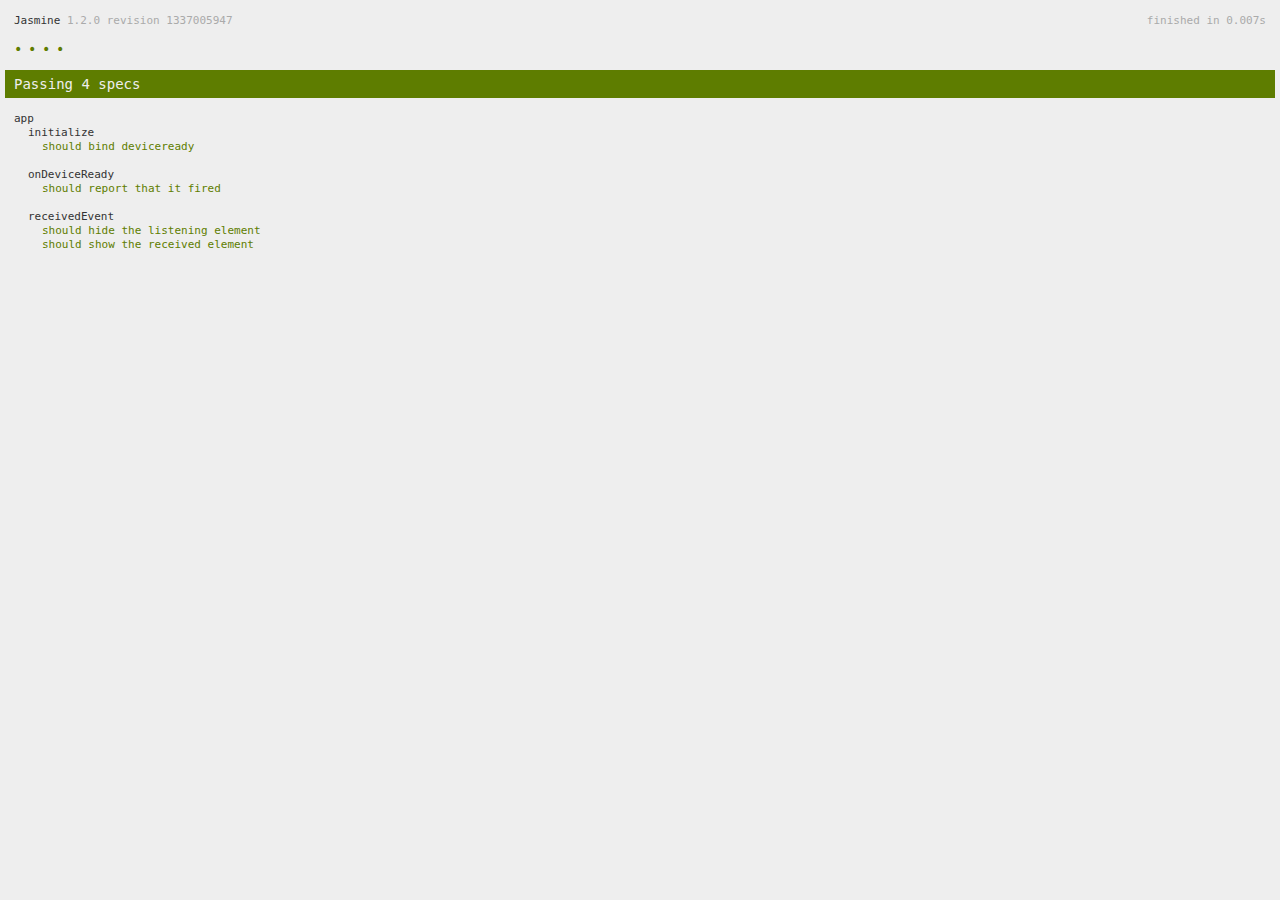
<file: www/spec.html>
<!DOCTYPE html>
<!--
    Licensed to the Apache Software Foundation (ASF) under one
    or more contributor license agreements.  See the NOTICE file
    distributed with this work for additional information
    regarding copyright ownership.  The ASF licenses this file
    to you under the Apache License, Version 2.0 (the
    "License"); you may not use this file except in compliance
    with the License.  You may obtain a copy of the License at

    http://www.apache.org/licenses/LICENSE-2.0

    Unless required by applicable law or agreed to in writing,
    software distributed under the License is distributed on an
    "AS IS" BASIS, WITHOUT WARRANTIES OR CONDITIONS OF ANY
     KIND, either express or implied.  See the License for the
    specific language governing permissions and limitations
    under the License.
-->
<html>
    <head>
        <title>Jasmine Spec Runner</title>

        <!-- jasmine source -->
        <link rel="shortcut icon" type="image/png" href="spec/lib/jasmine-1.2.0/jasmine_favicon.png">
        <link rel="stylesheet" type="text/css" href="spec/lib/jasmine-1.2.0/jasmine.css">
        <script type="text/javascript" src="spec/lib/jasmine-1.2.0/jasmine.js"></script>
        <script type="text/javascript" src="spec/lib/jasmine-1.2.0/jasmine-html.js"></script>

        <!-- include source files here... -->
        <script type="text/javascript" src="js/index.js"></script>

        <!-- include spec files here... -->
        <script type="text/javascript" src="spec/helper.js"></script>
        <script type="text/javascript" src="spec/index.js"></script>

        <script type="text/javascript">
            (function() {
                var jasmineEnv = jasmine.getEnv();
                jasmineEnv.updateInterval = 1000;

                var htmlReporter = new jasmine.HtmlReporter();

                jasmineEnv.addReporter(htmlReporter);

                jasmineEnv.specFilter = function(spec) {
                    return htmlReporter.specFilter(spec);
                };

                var currentWindowOnload = window.onload;

                window.onload = function() {
                    if (currentWindowOnload) {
                        currentWindowOnload();
                    }
                    execJasmine();
                };

                function execJasmine() {
                    jasmineEnv.execute();
                }
            })();
        </script>
    </head>
    <body>
        <div id="stage" style="display:none;"></div>
    </body>
</html>
</file>
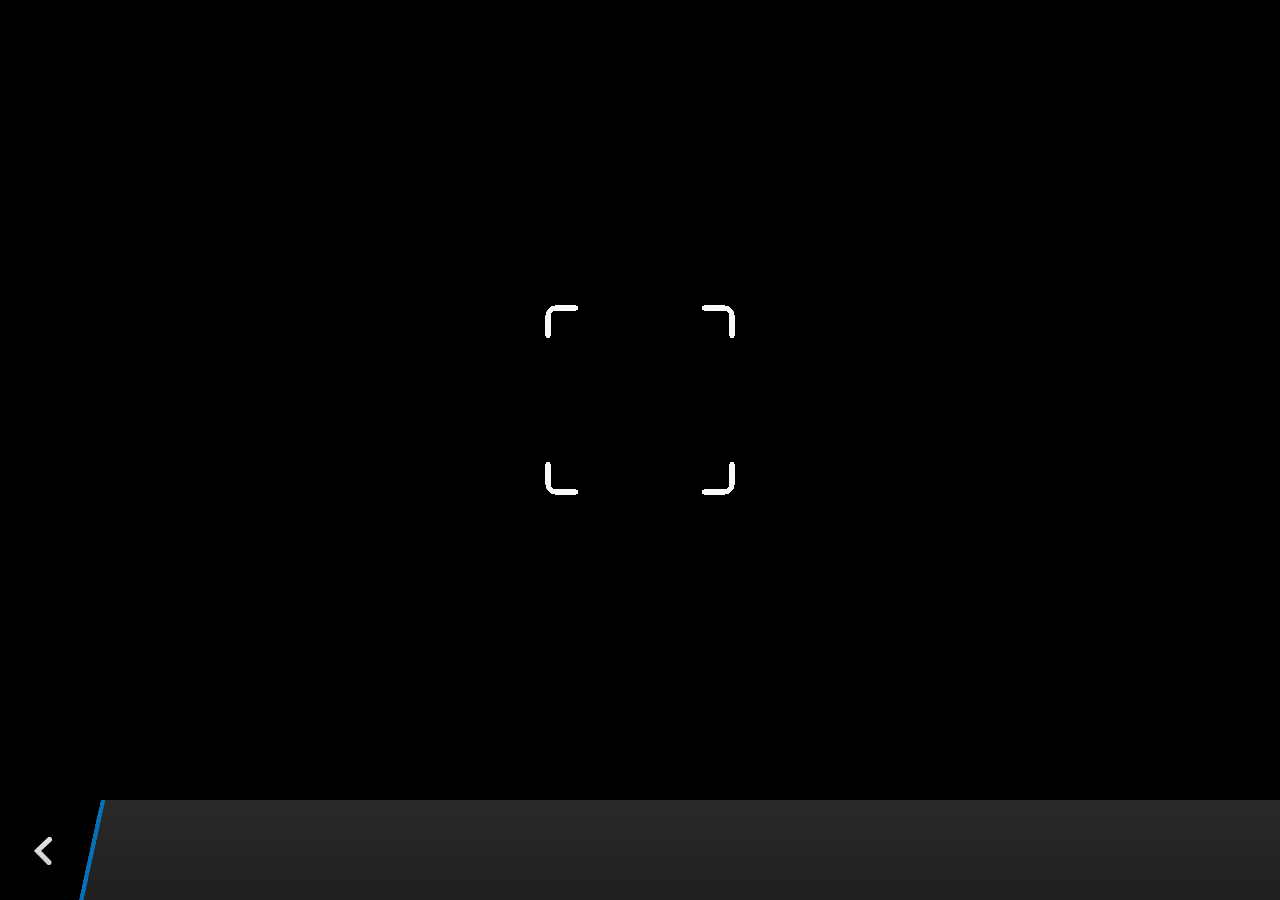
<file: plugins/cordova-plugin-camera/www/blackberry10/assets/camera.html>
<!--
 Licensed under the Apache License, Version 2.0 (the "License");
 you may not use this file except in compliance with the License.
 You may obtain a copy of the License at

 http://www.apache.org/licenses/LICENSE-2.0

 Unless required by applicable law or agreed to in writing, software
 distributed under the License is distributed on an "AS IS" BASIS,
 WITHOUT WARRANTIES OR CONDITIONS OF ANY KIND, either express or implied.
 See the License for the specific language governing permissions and
 limitations under the License.
 -->
<!DOCTYPE HTML>
<html lang="en">
    <head>
        <meta charset="utf-8">
        <script src="camera.js" type="text/javascript"></script>
        <script>
            var meta = document.createElement("meta");
            meta.setAttribute('name','viewport');
            meta.setAttribute('content','initial-scale='+ (1/window.devicePixelRatio) + ',user-scalable=no');
            document.getElementsByTagName('head')[0].appendChild(meta);
        </script>
    </head>
    <style type="text/css">
        body {
            background-color: black;
        }
        .action-bar {
            position: fixed;
            left: 0px;
            bottom: 0px;
            height: 100px;
            width: 100%;
            background-image: linear-gradient(rgb(41, 41, 41), rgb(32, 32, 32));
        }
        .action-bar-back {
            width: 78px;
            height: 100px;
            background-color: black;
        }
        .action-bar-divider {
            position: fixed;
            bottom: 0px;
            left: 78px;
            width: 28px;
            height: 100px;
            background-image: url([data-uri]);
        }
        .action-bar-back-button {
            position: fixed;
            bottom: 35px;
            left: 34px;
            width: 18px;
            height: 28px;
            background-image: url([data-uri]);
        }
        .camera-cross-hairs {
            position: fixed;
            top: 50%;
            left: 50%;
            -webkit-transform: translate(-50%, -147px);
            width: 194px;
            height: 195px;
            background-image: url([data-uri]);
        }
    </style>
    <body>
        <div id="camera">
            <video id="v"></video>
            <div class="camera-cross-hairs"></div>
        </div>
        <canvas id="c" style="display: none;"></canvas>
        <div class="action-bar">
            <div id="back" class="action-bar-back">
                <div class="action-bar-back-button"></div>
            </div>
            <div class="action-bar-divider"></div>
        </div>
    </body>
</html>
</file>
<file: www/spec/lib/jasmine-1.2.0/jasmine.css>
body { background-color: #eeeeee; padding: 0; margin: 5px; overflow-y: scroll; }

#HTMLReporter { font-size: 11px; font-family: Monaco, "Lucida Console", monospace; line-height: 14px; color: #333333; }
#HTMLReporter a { text-decoration: none; }
#HTMLReporter a:hover { text-decoration: underline; }
#HTMLReporter p, #HTMLReporter h1, #HTMLReporter h2, #HTMLReporter h3, #HTMLReporter h4, #HTMLReporter h5, #HTMLReporter h6 { margin: 0; line-height: 14px; }
#HTMLReporter .banner, #HTMLReporter .symbolSummary, #HTMLReporter .summary, #HTMLReporter .resultMessage, #HTMLReporter .specDetail .description, #HTMLReporter .alert .bar, #HTMLReporter .stackTrace { padding-left: 9px; padding-right: 9px; }
#HTMLReporter #jasmine_content { position: fixed; right: 100%; }
#HTMLReporter .version { color: #aaaaaa; }
#HTMLReporter .banner { margin-top: 14px; }
#HTMLReporter .duration { color: #aaaaaa; float: right; }
#HTMLReporter .symbolSummary { overflow: hidden; *zoom: 1; margin: 14px 0; }
#HTMLReporter .symbolSummary li { display: block; float: left; height: 7px; width: 14px; margin-bottom: 7px; font-size: 16px; }
#HTMLReporter .symbolSummary li.passed { font-size: 14px; }
#HTMLReporter .symbolSummary li.passed:before { color: #5e7d00; content: "\02022"; }
#HTMLReporter .symbolSummary li.failed { line-height: 9px; }
#HTMLReporter .symbolSummary li.failed:before { color: #b03911; content: "x"; font-weight: bold; margin-left: -1px; }
#HTMLReporter .symbolSummary li.skipped { font-size: 14px; }
#HTMLReporter .symbolSummary li.skipped:before { color: #bababa; content: "\02022"; }
#HTMLReporter .symbolSummary li.pending { line-height: 11px; }
#HTMLReporter .symbolSummary li.pending:before { color: #aaaaaa; content: "-"; }
#HTMLReporter .bar { line-height: 28px; font-size: 14px; display: block; color: #eee; }
#HTMLReporter .runningAlert { background-color: #666666; }
#HTMLReporter .skippedAlert { background-color: #aaaaaa; }
#HTMLReporter .skippedAlert:first-child { background-color: #333333; }
#HTMLReporter .skippedAlert:hover { text-decoration: none; color: white; text-decoration: underline; }
#HTMLReporter .passingAlert { background-color: #a6b779; }
#HTMLReporter .passingAlert:first-child { background-color: #5e7d00; }
#HTMLReporter .failingAlert { background-color: #cf867e; }
#HTMLReporter .failingAlert:first-child { background-color: #b03911; }
#HTMLReporter .results { margin-top: 14px; }
#HTMLReporter #details { display: none; }
#HTMLReporter .resultsMenu, #HTMLReporter .resultsMenu a { background-color: #fff; color: #333333; }
#HTMLReporter.showDetails .summaryMenuItem { font-weight: normal; text-decoration: inherit; }
#HTMLReporter.showDetails .summaryMenuItem:hover { text-decoration: underline; }
#HTMLReporter.showDetails .detailsMenuItem { font-weight: bold; text-decoration: underline; }
#HTMLReporter.showDetails .summary { display: none; }
#HTMLReporter.showDetails #details { display: block; }
#HTMLReporter .summaryMenuItem { font-weight: bold; text-decoration: underline; }
#HTMLReporter .summary { margin-top: 14px; }
#HTMLReporter .summary .suite .suite, #HTMLReporter .summary .specSummary { margin-left: 14px; }
#HTMLReporter .summary .specSummary.passed a { color: #5e7d00; }
#HTMLReporter .summary .specSummary.failed a { color: #b03911; }
#HTMLReporter .description + .suite { margin-top: 0; }
#HTMLReporter .suite { margin-top: 14px; }
#HTMLReporter .suite a { color: #333333; }
#HTMLReporter #details .specDetail { margin-bottom: 28px; }
#HTMLReporter #details .specDetail .description { display: block; color: white; background-color: #b03911; }
#HTMLReporter .resultMessage { padding-top: 14px; color: #333333; }
#HTMLReporter .resultMessage span.result { display: block; }
#HTMLReporter .stackTrace { margin: 5px 0 0 0; max-height: 224px; overflow: auto; line-height: 18px; color: #666666; border: 1px solid #ddd; background: white; white-space: pre; }

#TrivialReporter { padding: 8px 13px; position: absolute; top: 0; bottom: 0; left: 0; right: 0; overflow-y: scroll; background-color: white; font-family: "Helvetica Neue Light", "Lucida Grande", "Calibri", "Arial", sans-serif; /*.resultMessage {*/ /*white-space: pre;*/ /*}*/ }
#TrivialReporter a:visited, #TrivialReporter a { color: #303; }
#TrivialReporter a:hover, #TrivialReporter a:active { color: blue; }
#TrivialReporter .run_spec { float: right; padding-right: 5px; font-size: .8em; text-decoration: none; }
#TrivialReporter .banner { color: #303; background-color: #fef; padding: 5px; }
#TrivialReporter .logo { float: left; font-size: 1.1em; padding-left: 5px; }
#TrivialReporter .logo .version { font-size: .6em; padding-left: 1em; }
#TrivialReporter .runner.running { background-color: yellow; }
#TrivialReporter .options { text-align: right; font-size: .8em; }
#TrivialReporter .suite { border: 1px outset gray; margin: 5px 0; padding-left: 1em; }
#TrivialReporter .suite .suite { margin: 5px; }
#TrivialReporter .suite.passed { background-color: #dfd; }
#TrivialReporter .suite.failed { background-color: #fdd; }
#TrivialReporter .spec { margin: 5px; padding-left: 1em; clear: both; }
#TrivialReporter .spec.failed, #TrivialReporter .spec.passed, #TrivialReporter .spec.skipped { padding-bottom: 5px; border: 1px solid gray; }
#TrivialReporter .spec.failed { background-color: #fbb; border-color: red; }
#TrivialReporter .spec.passed { background-color: #bfb; border-color: green; }
#TrivialReporter .spec.skipped { background-color: #bbb; }
#TrivialReporter .messages { border-left: 1px dashed gray; padding-left: 1em; padding-right: 1em; }
#TrivialReporter .passed { background-color: #cfc; display: none; }
#TrivialReporter .failed { background-color: #fbb; }
#TrivialReporter .skipped { color: #777; background-color: #eee; display: none; }
#TrivialReporter .resultMessage span.result { display: block; line-height: 2em; color: black; }
#TrivialReporter .resultMessage .mismatch { color: black; }
#TrivialReporter .stackTrace { white-space: pre; font-size: .8em; margin-left: 10px; max-height: 5em; overflow: auto; border: 1px inset red; padding: 1em; background: #eef; }
#TrivialReporter .finished-at { padding-left: 1em; font-size: .6em; }
#TrivialReporter.show-passed .passed, #TrivialReporter.show-skipped .skipped { display: block; }
#TrivialReporter #jasmine_content { position: fixed; right: 100%; }
#TrivialReporter .runner { border: 1px solid gray; display: block; margin: 5px 0; padding: 2px 0 2px 10px; }
</file>
